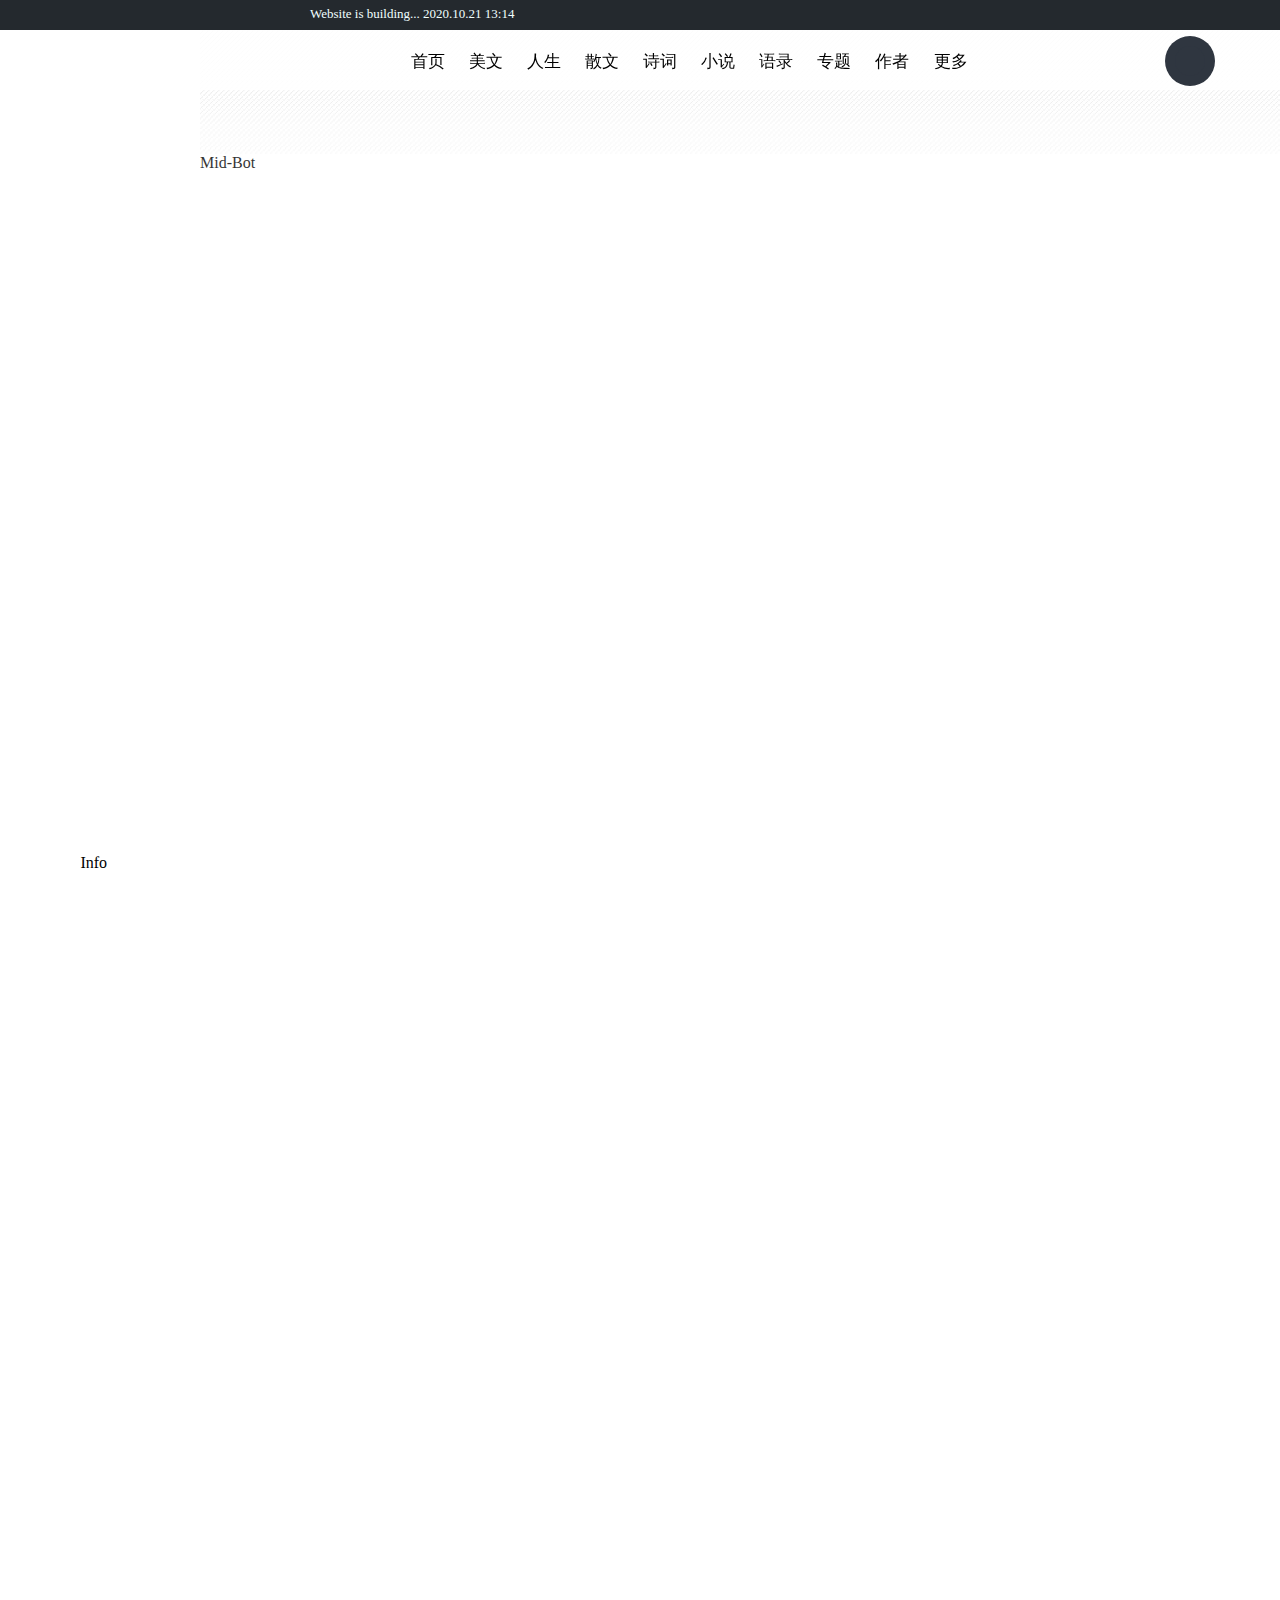
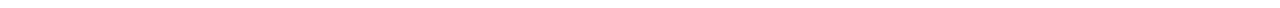
<file: 主页面/主页面.html>
<!DOCTYPE html>
<html lang="en">

<head>
    <meta charset="UTF-8">
    <meta name="viewport" content="width=device-width, initial-scale=1.0">
    <title>个人博客</title>
    <link rel="stylesheet" href="Page.css">
    <link rel="stylesheet" href="https://cdn.staticfile.org/font-awesome/4.7.0/css/font-awesome.css">
    <link rel="stylesheet" href="More.css">
    <style>
        *{
            margin: 0px auto;
            padding: 0;
        }
    </style>
</head>

<body>
    <div id="page">
        <div class="Top">
           <i class="fa fa-cog fa-spin"></i>
           <span>Website is building...  2020.10.21 13:14</span>
        </div>
        <div class="Navi">
            <div class="Logo">
                <a href="">
                    <i class="fa fa-apple fa-4x" aria-hidden="true"></i>
                </a>
            </div>
            <ul>
                <li><a href="">首页</a></li>
                <li><a href="../美文界面/主页面.html">美文</a></li>
                <li><a href="">人生</a></li>
                <li><a href="">散文</a></li>
                <li><a href="">诗词</a></li>
                <li><a href="">小说</a></li>
                <li><a href="">语录</a></li>
                <li><a href="">专题</a></li>
                <li><a href="">作者</a></li>
                <div class="More"">
                    <a class="More-More" href="">
                        <span>更多<i class="fa fa-angle-double-down"></i></span>  
                    </a>
                    <div class="Morething">
                    <a href="">文章推荐</a>
                    <a href="">反馈建议</a>
                    <a href="">建站心得</a>
                    <a href="">加入我们</a>
                    </div>
                </div>
            </ul>
            <div  class="Search">
                <input class="Search-txt" type="text" name="" placeholder="Type to search">
                <a class="Search-btn" href="">
                    <i class="fa fa-search"></i>
                </a>
            </div>
        </div>
        <div class="Main">
        <div class="Left">
            <div class="Name">

            </div>
            <ul>
                <li><a href="">推荐阅读</a></li>
                <li><a href="">科学知识</a></li>
                <li><a href="">程序技术</a></li>
                <li><a href="">音乐欣赏</a></li>
                <li><a href="">美图美景</a></li>
                <li><a href="">站长之家</a></li>
            </ul>
        </div>
        <div class="Middle">
            <div class="Mid-Top">
                Mid-Top
            </div>
            <div class="Mid-Mid">
                Mid-Mid
            </div>
            <div class="Mid-Bot">
                Mid-Bot
            </div>
        </div>
        <div class="Right">
            Right
        </div>
        </div>
        <div class="Info">
            Info
        </div>
    </div>
</body>

</html>
</file>
<file: 主页面/Page.css>
@import "Login.css";
@import "Top.css";
@import "Navi.css";
@import "Main.css";
@import "Left.css";
@import "Mid-Top.css";
@import "Mid-Mid.css";
@import "Mid-Bot.css";
@import "Right.css";
@import "Botnavi.css";
@import "Bottom.css";
@import "More.css";


body{
    background-size: 100%;
    background-repeat: no-repeat;
    /* background-color: #F5F6F7; */
}

#page{
    margin-top: -736px;
}
.Middle{
    float: left;
    width: 1119.2px;
    height:1500px;
    background-color: white;
    opacity: 0.8;
}
.None{
    display: none;
}
.Page{
    animation-name:Page;
    animation-duration: 6s;
    transform-origin: top;
} 
 @keyframes Page{
    0%{
        transform: scale(0,0); 
    }
    100%{
        transform: scale(1,1);
    }
}
</file>
<file: 主页面/More.css>
.More{
    position: relative;
    display: inline-block;
}
.More-More{
    text-decoration: none;
    color: black;
    padding:20px 10px 20px 10px;
    cursor: default;
}
.More-More span{
    font-size: 17px;
    margin: 0.5px;
    cursor: pointer;
}
.Morething{
    margin-top: 17px;
    display: none;
    position: absolute;
    background-color: #f9f9f9;
    min-width: 80px;
    box-shadow: 0px 8px 16px 0px rgba(0,0,0,0.2);
    
}
.Morething a{
    text-align: left;
    color: black;
    padding: 12px 4px;
    text-decoration: none;
    display: block;
}
.Morething a:hover{
    color: red;
    font-weight: bold;
    background-color: #f1f1f1;
    border-left: 3px solid;
    border-right: 3px solid;
    border-color: black;
}
.More:hover>.Morething{
    display: block;
}
.More:hover>.More-More{
     color: red;
     font-weight: bold;
}
</file>
